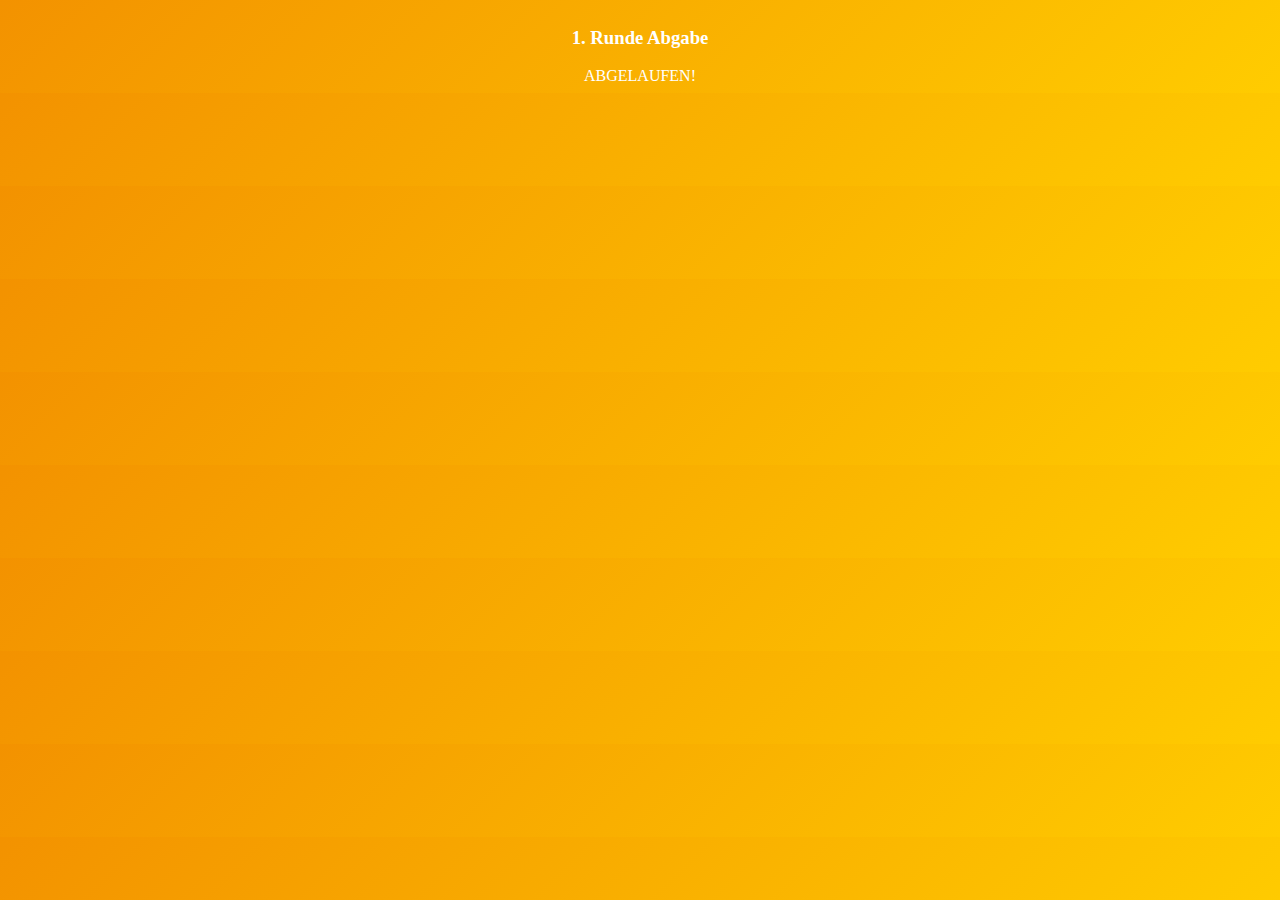
<file: widget.html>
<!DOCTYPE html>
<html lang="de">
<head>
    <meta charset="UTF-8">
    <title>Todo Widget</title>
    <style>
        :root {
            --bwinf-orange: #f39200;
            --bwinf-yellow: #ffcc00;
        }
        body {
        margin: 0;
        font-weight: 400;
        font-style: normal;
        background: linear-gradient(135deg, var(--bwinf-orange) 0%, var(--bwinf-yellow) 100%);
        color: white;
        padding: 8px;
        text-align: center;
        }

        #countdown {
            width: 100%;
        }
    </style>
</head>
<body>
    <h3>1. Runde Abgabe</h3>
    <div id="countdown">
        <div id="time-left">Lädt...</div>
    </div>

    <script>
    const deadline = new Date("2025-11-18T00:00:00+02:00").getTime();
    const timeLeftElement = document.getElementById("time-left");
    const countdownTimer = setInterval(updateCountdown, 1000);
    
    function updateCountdown() {
        // Get current date and time
        const now = new Date().getTime();
        
        // Find the distance between now and the deadline
        const distance = deadline - now;
        
        // Time calculations for days, hours, minutes and seconds
        const days = Math.floor(distance / (1000 * 60 * 60 * 24));
        const hours = Math.floor((distance % (1000 * 60 * 60 * 24)) / (1000 * 60 * 60));
        const minutes = Math.floor((distance % (1000 * 60 * 60)) / (1000 * 60));
        const seconds = Math.floor((distance % (1000 * 60)) / 1000);
        
        console.log(`${days}d ${hours}h ${minutes}m ${seconds}s left`);
        // Display the result
        timeLeftElement.innerHTML = `${days}d ${hours}h ${minutes}m ${seconds}s`;
        
        // If the countdown is over, show explosion effect
        if (distance < 0) {
            clearInterval(countdownTimer);
            timeLeftElement.innerHTML = "ABGELAUFEN!";
        }
    }
    updateCountdown();
  </script>
</body>

</html>
</file>
